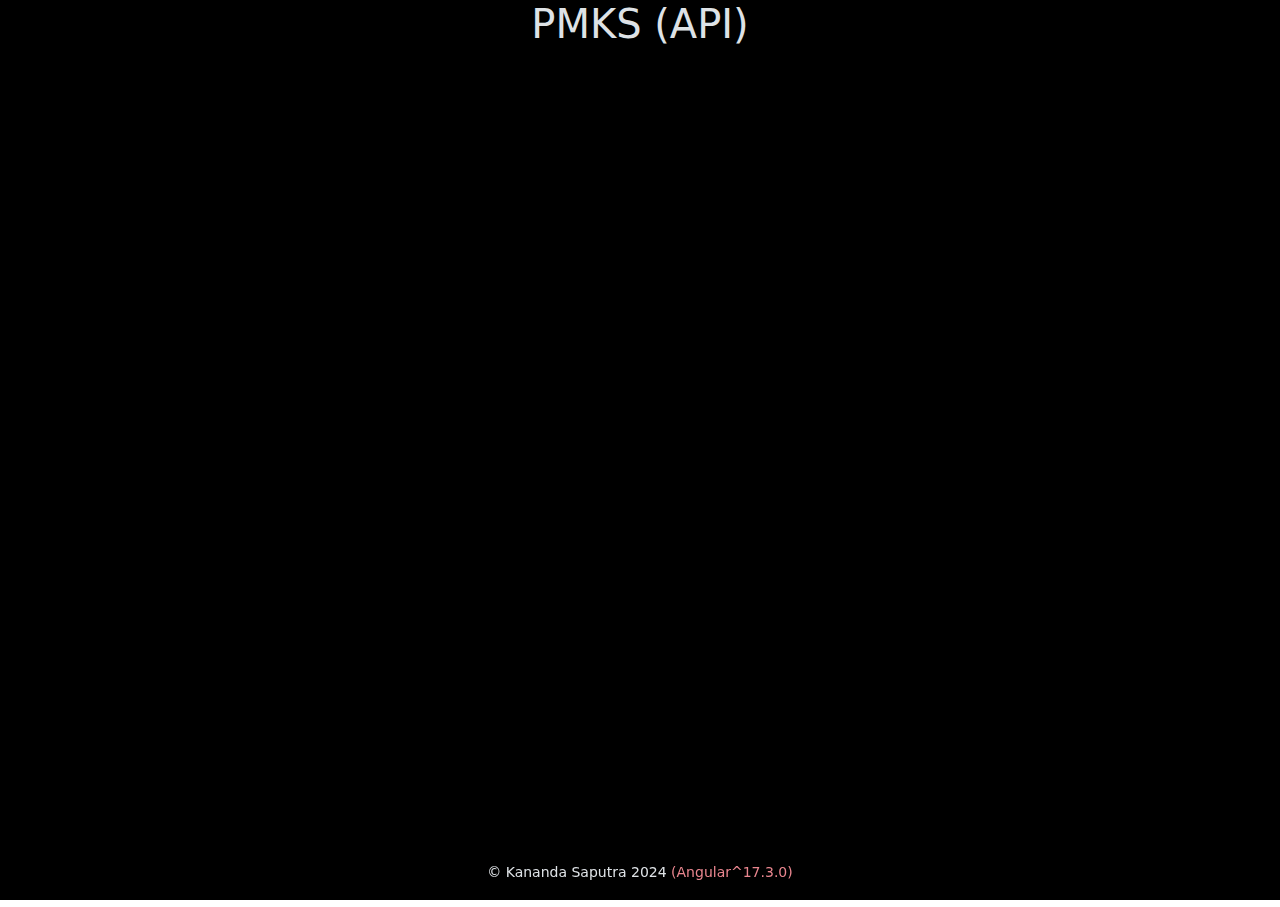
<file: index.html>
<!doctype html>
<html lang="en" data-critters-container>
<head>
  <meta charset="utf-8">
  <title>PMKS</title>
  <base href="https://bm9999nd.github.io/smn/">
  <meta name="viewport" content="width=device-width, initial-scale=1">
  <link rel="icon" type="image/x-icon" href="favicon.ico">

  <link rel="stylesheet" href="https://cdn.jsdelivr.net/npm/bootstrap-icons@1.11.3/font/bootstrap-icons.min.css">
  <link rel="stylesheet" href="https://cdn.jsdelivr.net/npm/bootstrap@5.3.3/dist/css/bootstrap.min.css" integrity="sha384-QWTKZyjpPEjISv5WaRU9OFeRpok6YctnYmDr5pNlyT2bRjXh0JMhjY6hW+ALEwIH" crossorigin="anonymous">
  <script src="https://cdn.jsdelivr.net/npm/bootstrap@5.3.3/dist/js/bootstrap.bundle.min.js" integrity="sha384-YvpcrYf0tY3lHB60NNkmXc5s9fDVZLESaAA55NDzOxhy9GkcIdslK1eN7N6jIeHz" crossorigin="anonymous"></script>

  <!-- printjs -->
  <link rel="stylesheet" type="text/css" href="https://printjs-4de6.kxcdn.com/print.min.css">
  <script src="https://printjs-4de6.kxcdn.com/print.min.js"> </script>
<style>html,body{width:100vw;height:100vh;overflow:hidden}
</style><link rel="stylesheet" href="styles-2EDTEXYO.css" media="print" onload="this.media='all'"><noscript><link rel="stylesheet" href="styles-2EDTEXYO.css"></noscript><link rel="modulepreload" href="chunk-ZKWSSTIP.js"></head>
<body data-bs-theme="light">
  <app-root></app-root>
<script src="polyfills-6EAL64PA.js" type="module"></script><script src="main-WBMP4UB2.js" type="module"></script></body>
</html>
</file>
<file: styles-2EDTEXYO.css>
html,body{width:100vw;height:100vh;overflow:hidden}::placeholder{font-style:italic;color:silver!important}details,select,button,input[type=button]{cursor:pointer}.disabled,.disabled *{pointer-events:none;opacity:.4}.h-fit{height:fit-content}.h-fill{height:-webkit-fill-available}.w-fill{width:-webkit-fill-available}
</file>
